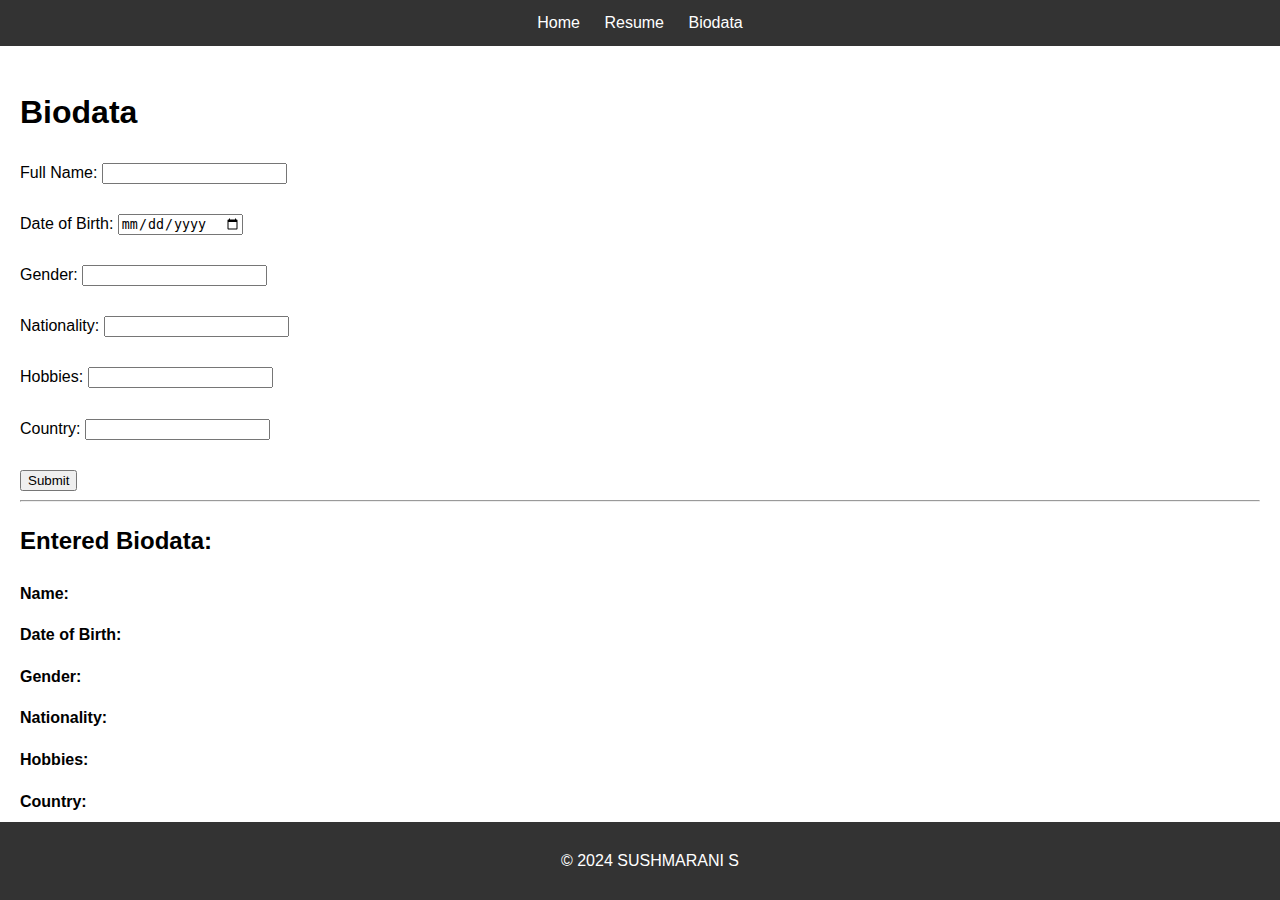
<file: biodata.html>
<!DOCTYPE html> 
<html lang="en"> 
<head> 
    <meta charset="UTF-8"> 
    <meta name="viewport" content="width=device-width, initial-scale=1.0"> 
    <title>Biodata</title> 
    <link rel="stylesheet" href="style.css"> 
    <script src="https://code.jquery.com/jquery-3.6.0.min.js"></script> 
    <script src="script.js" defer></script> 
</head> 
<body> 
    <header> 
        <nav> 
            <ul> 
                <li><a href="index.html" color:white >Home</a></li> 
        <li><a href="resume.html" color:white >Resume</a></li> 
        <li><a href="biodata.html" color:white  class="active">Biodata</a></li>     </ul> 
</nav> 
</header> 
    <main> 
        <h1>Biodata</h1> 
        <form id="biodata-form" align:"center" > 
            <label for="name">Full Name:</label> 
            <input type="text" id="name" name="name" required><br><br> 
 
            <label for="dob">Date of Birth:</label> 
            <input type="date" id="dob" name="dob" required><br><br> 
             
            <label for="gender">Gender:</label> 
            <input type="text" id="gender" name="gender" required><br><br> 
 
            <label for="nationality">Nationality:</label> 
            <input type="text" id="nationality" name="nationality" required><br><br> 
 
            <label for="hobbies">Hobbies:</label> 
            <input type="text" id="hobbies" name="hobbies" required><br><br> 
             
            <label for="country">Country:</label> 
           <input type="text" id="country" name="country" required><br><br> 
           <button type="submit" align:"center">Submit</button> 
       </form> 
    <hr> 
<div id="biodata-display"> 
    <h2>Entered Biodata:</h2> 
    <p><strong>Name:</strong> <span id="display-name"></span></p> 
    <p><strong>Date of Birth:</strong> <span id="display-dob"></span></p> 
        <p><strong>Gender:</strong> <span id="display-gender"></span></p> 
            <p><strong>Nationality:</strong> <span id="display-nationality"></span></p> 
            <p><strong>Hobbies:</strong> <span id="display-hobbies"></span></p> 
            <p><strong>Country:</strong> <span id="display-country"></span></p> 
        </div> 
    </main> 
    <footer> 
        <p>&copy; 2024 SUSHMARANI S</p> 
    </footer> 
</body> 
</html>
</file>
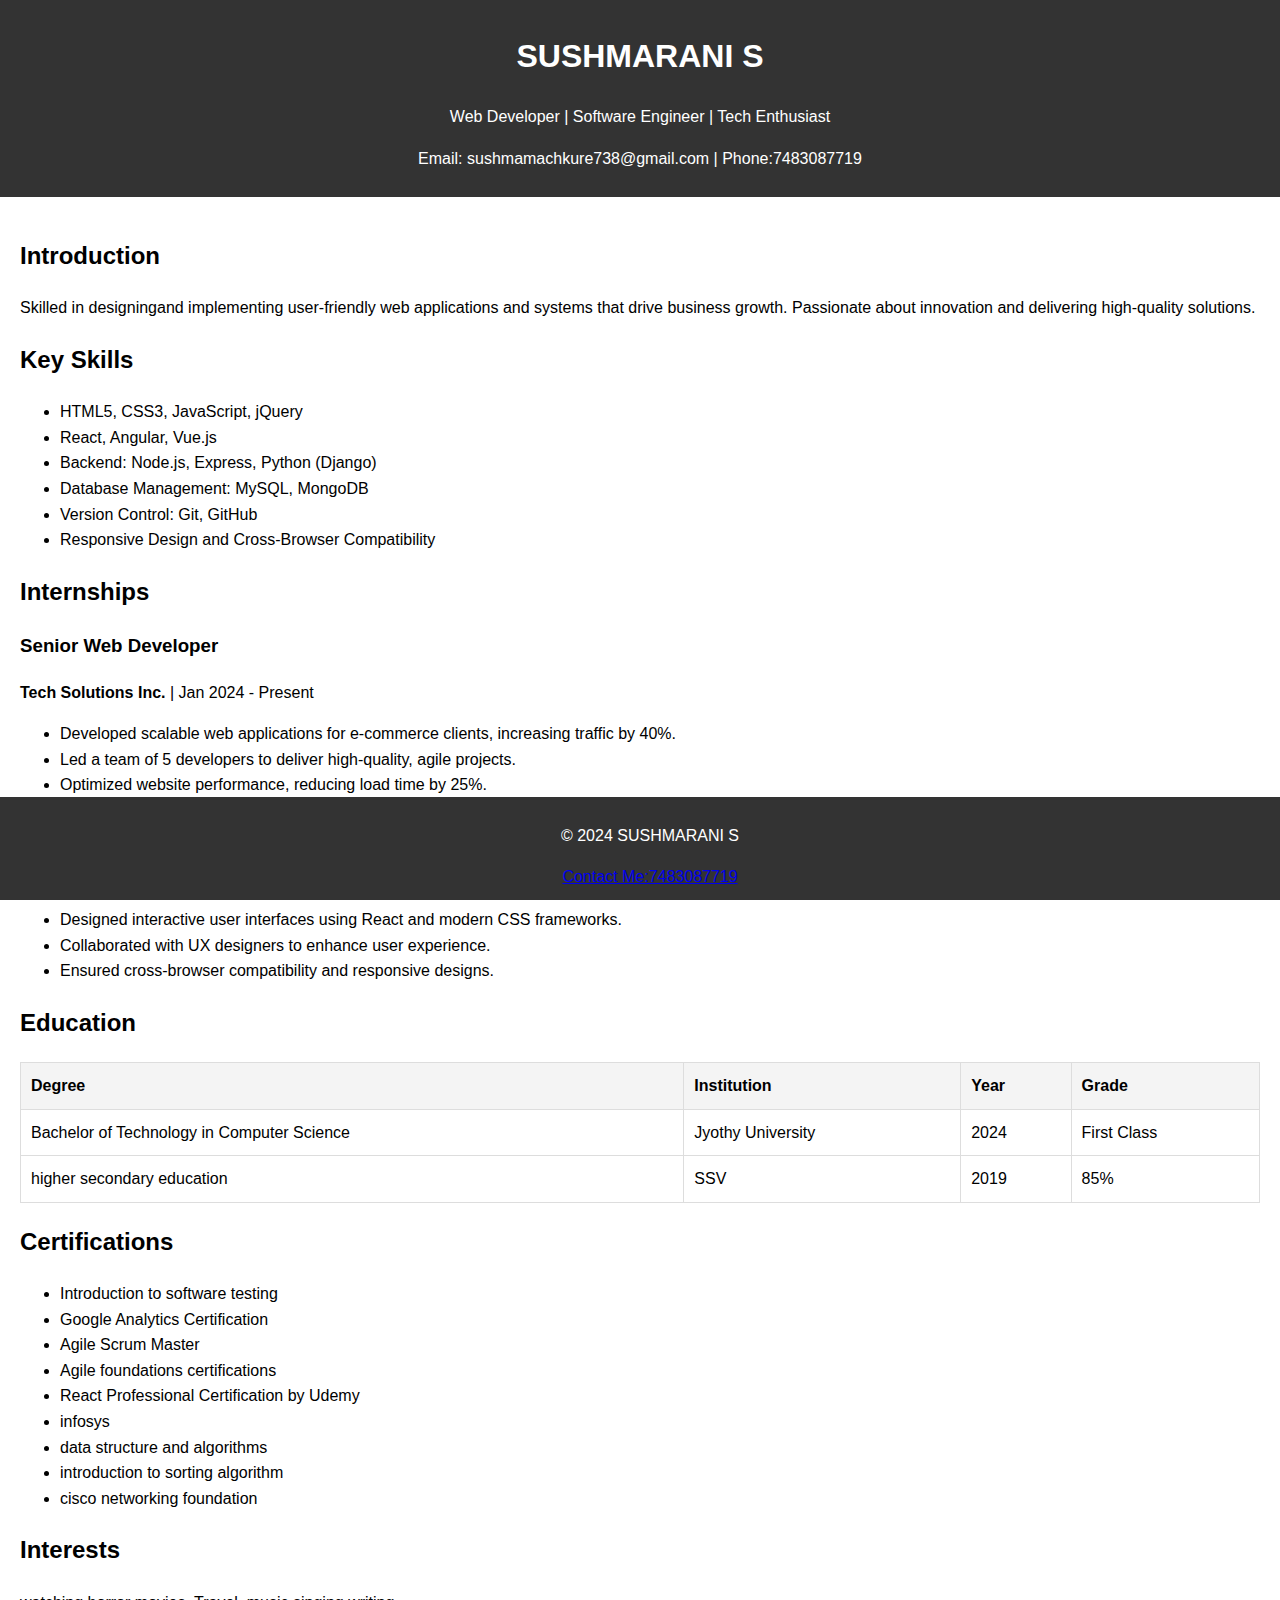
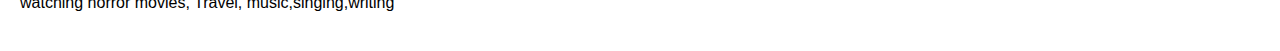
<file: resume.html>
<!DOCTYPE html> 
<html lang="en"> 
<head> 
    <meta charset="UTF-8"> 
    <meta name="viewport" content="width=device-width, initial-scale=1.0"> 
    <title> Resume</title> 
    <link rel="stylesheet" href="style.css"> 
</head> 
<body> 
    <header> 
        <div class="header-container"> 
            <h1>SUSHMARANI S</h1> 
            <p>Web Developer | Software Engineer | Tech Enthusiast</p> 
            <p>Email: sushmamachkure738@gmail.com | Phone:7483087719</p> 
            
        </div> 
    </header> 
 
    <main> 
        <!-- Summary Section --> 
        <section id="summary"> 
            <h2>Introduction</h2> 
            <p> 
                Skilled in designingand implementing user-friendly web applications and systems that drive business growth. Passionate about 
innovation and delivering high-quality solutions. </p> 
</section> 
<!-- Skills Section --> 
        <section id="skills"> 
            <h2>Key Skills</h2> 
            <div class="skills-container"> 
                <ul> 
                    <li>HTML5, CSS3, JavaScript, jQuery</li> 
                    <li>React, Angular, Vue.js</li> 
                    <li>Backend: Node.js, Express, Python (Django)</li> 
                    <li>Database Management: MySQL, MongoDB</li> 
                    <li>Version Control: Git, GitHub</li> 
                    <li>Responsive Design and Cross-Browser Compatibility</li> 
                </ul> 
            </div> 
        </section> 
 
        <!-- Internships --> 
        <section id="experience"> 
            <h2>Internships</h2> 
            <div class="experience-item"> 
                <h3>Senior Web Developer</h3> 
                <p><strong>Tech Solutions Inc.</strong> | Jan 2024 - Present</p> 
                <ul> 
                    <li>Developed scalable web applications for e-commerce clients, increasing traffic by 40%.</li> 
                    <li>Led a team of 5 developers to deliver high-quality, agile projects.</li>     <li>Optimized website performance, reducing load time by 25%.</li> 
    </ul> 
    </div> 
    <div class="experience-item"> 
                <h3>Frontend Developer</h3> 
                <p><strong>Creative Minds</strong> | Aug 2023 - Dec 2024</p> 
                <ul> 
                    <li>Designed interactive user interfaces using React and modern CSS frameworks.</li> 
                    <li>Collaborated with UX designers to enhance user experience.</li> 
                    <li>Ensured cross-browser compatibility and responsive designs.</li> 
                </ul> 
            </div> 
        </section> 
 
        <!-- Education Section -->         <section id="education"> 
            <h2>Education</h2> 
            <table> 
                <thead> 
                    <tr> 
                        <th>Degree</th> 
                        <th>Institution</th> 
                        <th>Year</th> 
                        <th>Grade</th> 
                    </tr> 
                </thead> 
                <tbody> 
    <tr> 
            <td>Bachelor of Technology in Computer Science</td> 
                <td>Jyothy University</td> 
                <td>2024</td> 
                <td>First Class </td> 
                    </tr> 
                    <tr> 
                        <td>higher secondary education</td> 
                        <td>SSV</td> 
                        <td>2019</td> 
                        <td>85%</td> 
                    </tr> 
                </tbody> 
            </table> 
        </section> 
 
        <!-- Certifications Section --> 
        <section id="certifications"> 
            <h2>Certifications</h2> 
            <ul> 
                <li>Introduction to software testing</li> 
                <li>Google Analytics Certification</li> 
                <li>Agile Scrum Master</li> 
                <li>Agile foundations certifications</li> 
               <li>React Professional Certification by Udemy</li> 
               <li>infosys</li>
               <li>data structure and algorithms</li>
               <li>introduction to sorting algorithm</li>
               <li>cisco networking foundation</li>
           </ul> 
       </section> 
    <!-- Interests Section --> 
<section id="interests"> 
    <h2>Interests</h2> 
    <p>watching horror movies, Travel, music,singing,writing</p> </section> 
</main> 
 
    <footer> 
        <p>&copy; 2024 SUSHMARANI S</p> 
        <a href="sushmamachkure738@gmail.com">Contact Me:7483087719</a> 
    </footer> 
</body> 
</html>
</file>
<file: style.css>
body { 
    font-family: Arial, sans-serif;     margin: 0;     padding: 0;     line-height: 1.6; 
} 
 
header {     background: #333;     color: #fff;     padding: 10px 0; text-align: center; 
}
 
header ul {     list-style: none;     margin: 0;     padding: 0; 
} 
 
header ul li {     display: inline;     margin: 0 10px; 
} 
 
header ul li a {     color: #fff;     text-decoration: none; 
} 
 
main {     padding: 20px; 
} 
 
footer { 
   text-align: center;    padding: 10px;    background: #333;    color: #fff; position: fixed; width: 100%; 
   bottom: 0; 
} 
 
table {     width: 100%;     border-collapse: collapse;     margin-top: 20px; 
} 
 
table th, table td {     border: 1px solid #ddd;     padding: 10px; 
} 
 
table th {     background-color: #f4f4f4;     text-align: left; 
}
</file>
